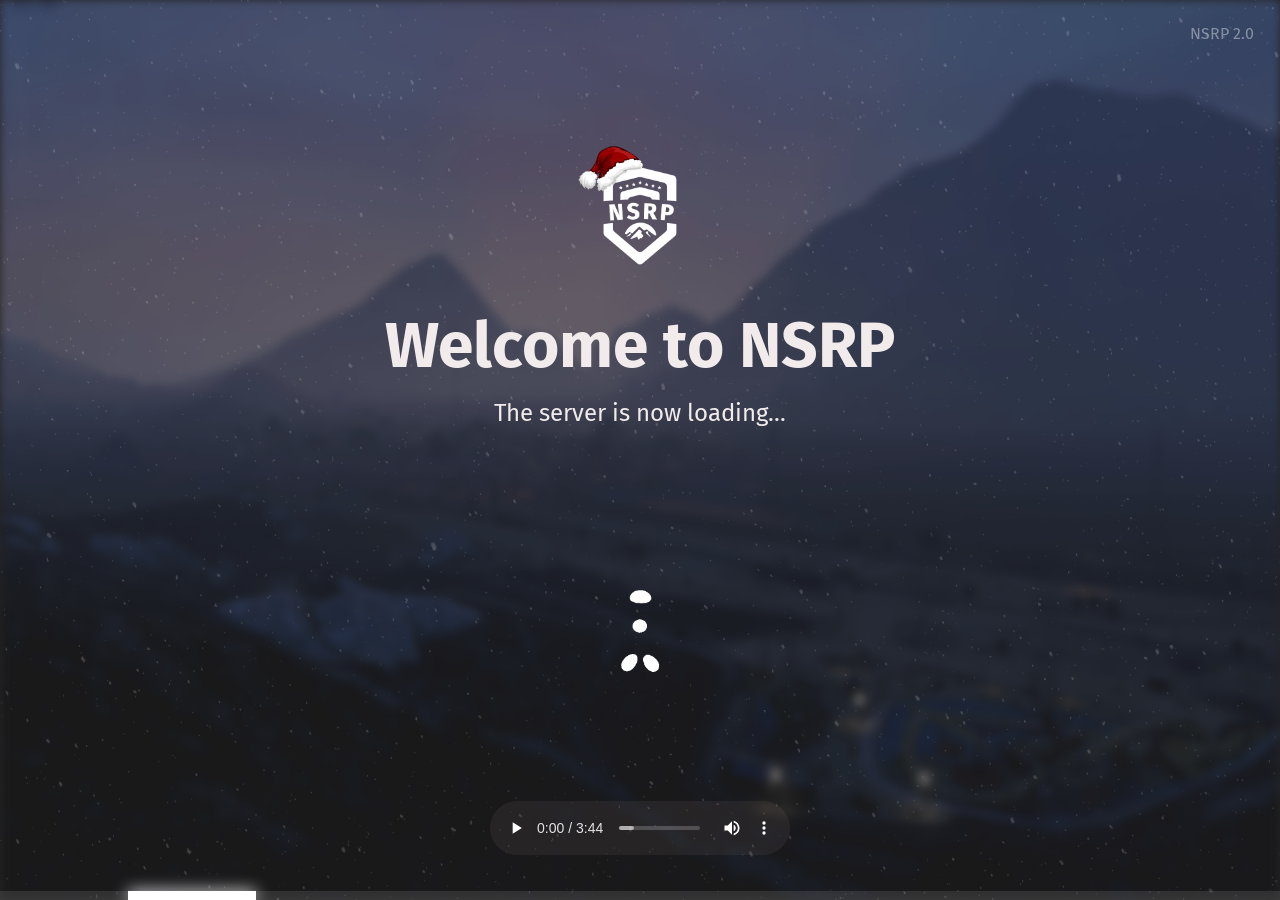
<file: [dsxp-hud]/dsxp-loading/index.html>
<html>

<head>
  <meta name="viewport" content="width=device-width,initial-scale=1">
  <link rel="stylesheet" href="config.css" type="text/css">
  <link rel="stylesheet" href="stylesheet.css" type="text/css">

  <script src="https://ajax.googleapis.com/ajax/libs/jquery/3.3.1/jquery.min.js"></script>

</head>


<body>
 <!-- <div class="bannerCont">
    <div class="banner">NSRP is still in the final stages of beta. If you find a bug, please report it in our Discord! discord.gg/k2wBYZN</div>
  </div>-->

  <div id="audio">
    <audio controls loop autoplay>
      <!-- Audio is looped, plays automatically and is hidden -->
      <source src="audio/song.mp3" type="audio/mp3">
    </audio>
  </div>

  <div class='blur' id="nsrp"></div>

   <img id="snow" src="imgs/snow.gif" alt="">


  <!--<div class="star-container">
    <div class="star"></div>
  </div>

  <div class="star-container2">
    <div class="star2"></div>
  </div>

  <div class="star-container3">
    <div class="star3"></div>
  </div>

  <div class="star-container4">
    <div class="star4"></div>
  </div>

  <div class="star-container5">
    <div class="star5"></div>
  </div>

  <div class="star-container6">
    <div class="star6"></div>
  </div>

  <div class="star-container7">
    <div class="star7"></div>
  </div>

  <div class="star-container8">
    <div class="star8"></div>
  </div>

  <div class="star-container9">
    <div class="star9"></div>
  </div> -->

  <div class="loadbar">
    <div class="yeet"></div>
  </div>

  <div id="container">
    <img class="logo" src="imgs/logoxmas.png">
    <div class="text">
      <h1>Welcome to NSRP</h1>
      <p>The server is now loading...</p>
    </div>
    <img class="spinner" src="imgs/spinner.gif">
  </div>

  <div class="version">
    <p id="versiontxt"> NSRP 2.0 </p>
  </div>

  <!-- Cursor -->
  <img id="cursor" src="imgs/cursor.png" alt="">

  <!-- Discord Widget -->

 <!-- <iframe id="discord" src="https://discord.com/widget?id=623690118804537348&theme=dark" width="300" height="400" allowtransparency="true" frameborder="0" sandbox="allow-popups allow-popups-to-escape-sandbox allow-same-origin allow-scripts"></iframe> -->

  <script src="config.js"></script>
  <script src="app.js"></script>
  <script src="https://ajax.googleapis.com/ajax/libs/jquery/2.1.1/jquery.min.js"></script>
  <!-- <script src="https://www.youtube.com/iframe_api"></script> -->

</body>

</html>
</file>
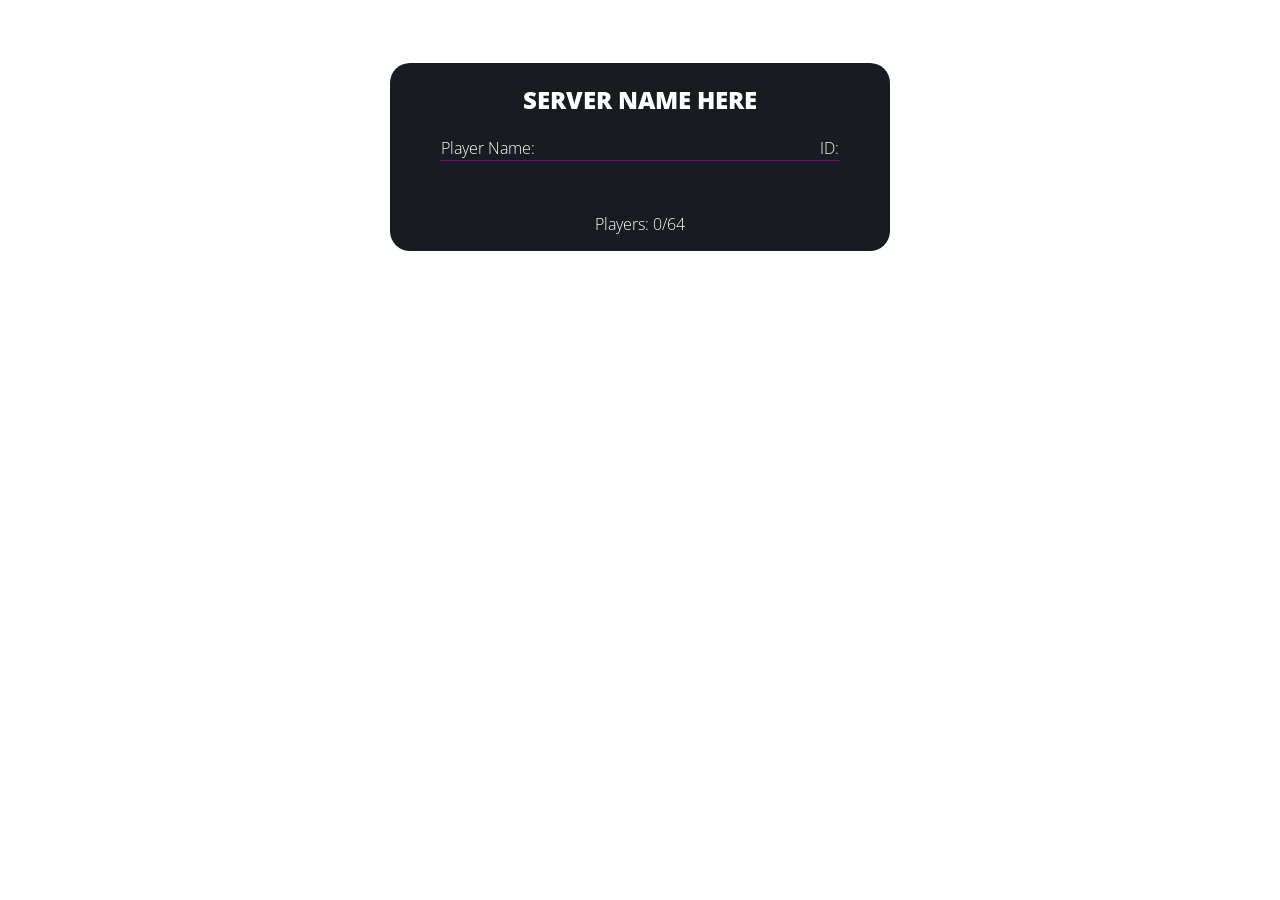
<file: [dsxp-hud]/dsxp-scoreboard/index.html>
<html>
	<head>
		<script src="nui://game/ui/jquery.js" type="text/javascript"></script>
		<link href='http://fonts.googleapis.com/css?family=Open+Sans:400,300,600,700,800' rel='stylesheet' type='text/css'>
	</head>
	<body>
		<div id="scoreboard" style="background-color:#181c21; width:500px; min-height:185px;margin-top:5%; margin-left:auto; margin-right:auto; border-radius: 20px; align-content:center; text-align:center">
			<h2 style="color: white; text-align:center; font-family:Open Sans; font-weight:800">SERVER NAME HERE</h2>
			<table class="table" style="width: 80%; margin-left:10%; margin-right:10%;border-collapse: collapse;table-layout:fixed">
				<thead style="border-bottom: 1px solid purple">
					<tr>
						<th style="color:white; font-family:'Open Sans'; font-weight:300; width:75%; text-align:left">Player Name:</th>
						<th style="color:white; font-family:'Open Sans'; font-weight:300; width:10%; text-align:right">ID:</th>
					</tr>
				</thead>
				<tbody id="{div}" style="overflow:auto"></tbody>
			</table>
			<br/><br/>
			<p style="font-family:'Open Sans'; font-weight:100; color:white" id="connectedPlayers">Players: 0/64</p>
		</div>


		<script>
			$(function () {
				$("#scoreboard").css('display', "none");
				window.addEventListener('message', function (event) {
					if (event.data.type == "SCOREBOARD_ADD_PLAYER") {
						if (event.data.myid == event.data.id) {
							$("#scoreboard").find('tbody').append( "<tr><td style='color:purple; font-family:Open Sans; font-weight:800'>"+event.data.name+"</td><td style='color:purple; font-family:Open Sans; font-weight:800; text-align='right' align=right>"+event.data.id+"</td></tr>" );
						}
						else {
							$("#scoreboard").find('tbody').append( "<tr><td style='color:white; font-family:Open Sans; font-weight:400'>"+event.data.name+"</td><td style='color:white; font-family:Open Sans; font-weight:400; text-align='right' align=right>"+event.data.id+"</td></tr>" );
						}
						$("#connectedPlayers").text("Players: "+event.data.total+"/32");
						$("#scoreboard").css('display', "block");


					}
					else if (event.data.type == "SCOREBOARD_CLOSE") {
						$('#scoreboard').find('tbody').empty();
						$("#scoreboard").css('display', "none");
					}
				});
			});
		</script>
	</body>
</html>
</file>
<file: [dsxp-hud]/dsxp-loading/config.css>
:root {
    --background-contrast: 95%;
    --background-blur: 4px;
    --loadbar-color: rgba(255,255,255,0.1);
    --loadbar-progress-color: #fff;
    --loadbar-height: 27px;
    --footer-font-color: #dfdfdf98;
    --footer-font-size: 18px;
    --fadeTo-Color: #242424;
}
</file>
<file: [dsxp-hud]/dsxp-loading/stylesheet.css>
@import url('https://fonts.googleapis.com/css2?family=Fira+Sans:wght@400;700&display=swap');

* {
    font-family: 'Fira Sans', sans-serif;
    font-weight: 700;
    text-align: center;
}
body {
    margin: 0px;
    padding: 0px;
    background-color: var(--fadeTo-Color);

    align-content: center;
}

p{
  font-weight: 400;
}

.blur {
    -webkit-filter: blur(var(--background-blur)) contrast(var(--background-contrast));
    filter: blur(var(--background-blur)) contrast(var(--background-contrast));
}

.color {
  margin: 0px;
  padding: 0px;
  background: white;
}

.bannerCont {
  width: 100%;
  position: absolute;
  z-index: 100
}

.banner {
  /* position: absolute; */
  margin: 0 auto;
  width: 60vw;

  color: white;
  background: #C2595E;
  border-radius: 7px;
  margin-top: .75em;
  padding: 5px;

  z-index: 100;
}

.logo {
    width: 20%;
    height: auto;
}

.spinner{
  max-width: 20%;
  max-height: auto;
  transform: rotate(90deg);
  margin-top: 120px;
}

.loadbar {
    background-color: var(--loadbar-color);
    height: var(--loadbar-height);
    position: absolute;
    bottom: 0px;
    height: 1%;
    width: 100%;
}

.yeet {
    width: 10%;
    background-color: var(--loadbar-progress-color);
    height: 100%;
    filter: drop-shadow(0 0 8px #FFF);
    position: absolute;
    left: 10%;

    transition: width 0.3s;
    transition-timing-function: ease-out;

}

h1 {
  font-size: 48pt;
  font-weight: bold;
  margin-bottom: 0px;
}

p {
  font-size: 18pt;
  margin-top: 15px;
}
#container {
    position: absolute;
    color: rgb(241, 235, 235);
    top: 47%;
    left: 50%;
    transform: translate(-50%,-50%);
    font-size: 75px;
    text-align: center;

    align-items: center;
    display: flex;
    flex-direction: column;
}

#nsrp {
  -webkit-background-size: cover;
  background-size: cover;
   }

#link {
    color: var(--footer-font-color);
    font-family: 'Fira Sans';
    font-weight: 400;
    position: fixed;
    left: 0;
    bottom: 0;
    font-size: var(--footer-font-size);
    width: 100%;
    text-align: center;
    padding-bottom: 29px;
}

#bottom_nav {
    width: 90%;
    vertical-align: text-bottom;
    position: fixed;
    bottom:0px;
    text-align: center;
    z-index:9999;
}

#audio{
  position: absolute;
  z-index: 5;
  width: 100%;
  bottom: 5%;
  filter: invert();
  mix-blend-mode: screen;
}

#cursor {
  pointer-events: none;
  position: absolute;
  z-index: 10;
  top: 0;
  left: -100%;
  width: 25px;
  height: 25px;
  overflow: hidden;
}

/* version text */

.version{
  position: absolute;
  top: 1%;
  right: 2%;
}

#versiontxt{
  font-size: 12pt;
    font-weight: 400;
    color: rgba(255, 255, 255, 0.4);
}

/* SNOW */

#snow {
  position: absolute;
  top: 0;
  left: 0 ;
  width: 100%;
  height: 100%;
  z-index: 1;
  mix-blend-mode: screen;
}

/* Discord */

#discord {
position: absolute;
bottom: 45;
left: 25;
z-index: 9;
mix-blend-mode: screen;
filter: saturate(0%);
}
/* STARS MOTHERFUCKERS Teslas Suck Ill fuck your mom, uno reverse, teslas suck, supras rule*/


.star-container {
  position: absolute;
  /* position: relative; */
  left: 50px;
  top: 50px;
  width: 1%;
  height: 1%;
  /* background: red; */
  transform: rotateZ(25deg);
}

.star {
  position: absolute;
  left: 50%;
  top: 50%;
  height: 4px;
  background: linear-gradient(-45deg, #FFF, rgba(0, 0, 255, 0));
  border-radius: 999px;
  filter: drop-shadow(0 0 6px #FFF);
  animation: tail 3s ease-in-out infinite,falling 3s ease-in-out infinite;
  animation-delay: 0s;

}

.star-container2 {
  position: absolute;
  /* position: relative; */
  left: 35%;
  top: 7%;
  width: 1%;
  height: 1%;
  /* background: orange; */
  transform: rotateZ(70deg);
}

.star2 {
  position: absolute;
  left: 50%;
  top: 70%;
  height: 4px;
  background: linear-gradient(-45deg, #FFF, rgba(0, 0, 255, 0));
  border-radius: 999px;
  filter: drop-shadow(0 0 6px #FFF);
  animation: tail 3s ease-in-out infinite,falling 3s ease-in-out infinite;

}

.star-container3 {
  position: absolute;
  /* position: relative; */
  left: 58%;
  top: 10%;
  width: 1%;
  height: 1%;
  /* background: yellow; */
  transform: rotateZ(55deg);
}

.star3 {
  position: absolute;
  left: 50%;
  top: 50%;
  height: 4px;
  background: linear-gradient(-45deg, #FFF, rgba(0, 0, 255, 0));
  border-radius: 999px;
  filter: drop-shadow(0 0 6px #FFF);
  animation: tail 3s ease-in-out infinite,falling 3s ease-in-out infinite;
  animation-delay: 2s;
}

.star-container4 {
  position: absolute;
  /* position: relative; */
  left: 70%;
  top: 30%;
  width: 1%;
  height: 1%;
  /* background: green; */
  transform: rotateZ(45deg);
}

.star4 {
  position: absolute;
  left: 50%;
  top: 50%;
  height: 4px;
  background: linear-gradient(-45deg, #FFF, rgba(0, 0, 255, 0));
  border-radius: 999px;
  filter: drop-shadow(0 0 6px #FFF);
  animation: tail 3s ease-in-out infinite,falling 3s ease-in-out infinite;
  animation-delay: 1.5s;
}

.star-container5 {
  position: absolute;
  /* position: relative; */
  left: 23%;
  top: 10%;
  width: 1%;
  height: 1%;
  /* background: blue; */
  transform: rotateZ(45deg);
}

.star5 {
  position: absolute;
  left: 50%;
  top: 50%;
  height: 4px;
  background: linear-gradient(-45deg, #FFF, rgba(0, 0, 255, 0));
  border-radius: 999px;
  filter: drop-shadow(0 0 6px #FFF);
  animation: tail 3s ease-in-out infinite,falling 3s ease-in-out infinite;
  animation-delay: 3.9s;
}

.star-container6 {
  position: absolute;
  /* position: relative; */
  left: 85%;
  top: 8%;
  width: 1%;
  height: 1%;
  /* background: purple; */
  transform: rotateZ(35deg);
}

.star6 {
  position: absolute;
  left: 50%;
  top: 50%;
  height: 4px;
  background: linear-gradient(-45deg, #FFF, rgba(0, 0, 255, 0));
  border-radius: 999px;
  filter: drop-shadow(0 0 6px #FFF);
  animation: tail 3s ease-in-out infinite,falling 3s ease-in-out infinite;
  animation-delay: 0.5s;
}

.star-container7 {
  position: absolute;
  /* position: relative; */
  left: 10%;
  top: 40%;
  width: 1%;
  height: 1%;
  /* background: white; */
  transform: rotateZ(45deg);
}

.star7 {
  position: absolute;
  left: 50%;
  top: 50%;
  height: 4px;
  background: linear-gradient(-45deg, #FFF, rgba(0, 0, 255, 0));
  border-radius: 999px;
  filter: drop-shadow(0 0 6px #FFF);
  animation: tail 3s ease-in-out infinite,falling 3s ease-in-out infinite;
  animation-delay: 4s;
}

.star-container8 {
  position: absolute;
  /* position: relative; */
  left: 75%;
  top: 50%;
  width: 1%;
  height: 1%;
  /* background: brown; */
  transform: rotateZ(50deg);
}

.star8 {
  position: absolute;
  left: 50%;
  top: 50%;
  height: 4px;
  background: linear-gradient(-45deg, #FFF, rgba(0, 0, 255, 0));
  border-radius: 999px;
  filter: drop-shadow(0 0 6px #FFF);
  animation: tail 3s ease-in-out infinite,falling 3s ease-in-out infinite;
  animation-delay: 4s;
}

.star-container9 {
  position: absolute;
  /* position: relative; */
  left: 20%;
  top: 40%;
  width: 1%;
  height: 1%;
  /* background: aqua; */
  transform: rotateZ(60deg);
}

.star9 {
  position: absolute;
  left: 50%;
  top: 50%;
  height: 4px;
  background: linear-gradient(-45deg, #FFF, rgba(0, 0, 255, 0));
  border-radius: 999px;
  filter: drop-shadow(0 0 6px #FFF);
  animation: tail 3s ease-in-out infinite,falling 3s ease-in-out infinite;
  animation-delay: 2.1s;
}

@keyframes tail {
  0% {
    width: 0;
  }

  30% {
    width: 100px;
  }

  100% {
    width: 0;
  }
}

@keyframes falling {
  0% {
    transform: translateX(0);
  }

  100% {
    transform: translateX(300px);
  }
}


@keyframes shining {
  0% {
    width: 0;
  }

  50% {
    width: 30px;
  }

  100% {
    width: 0;
  }
}
</file>
